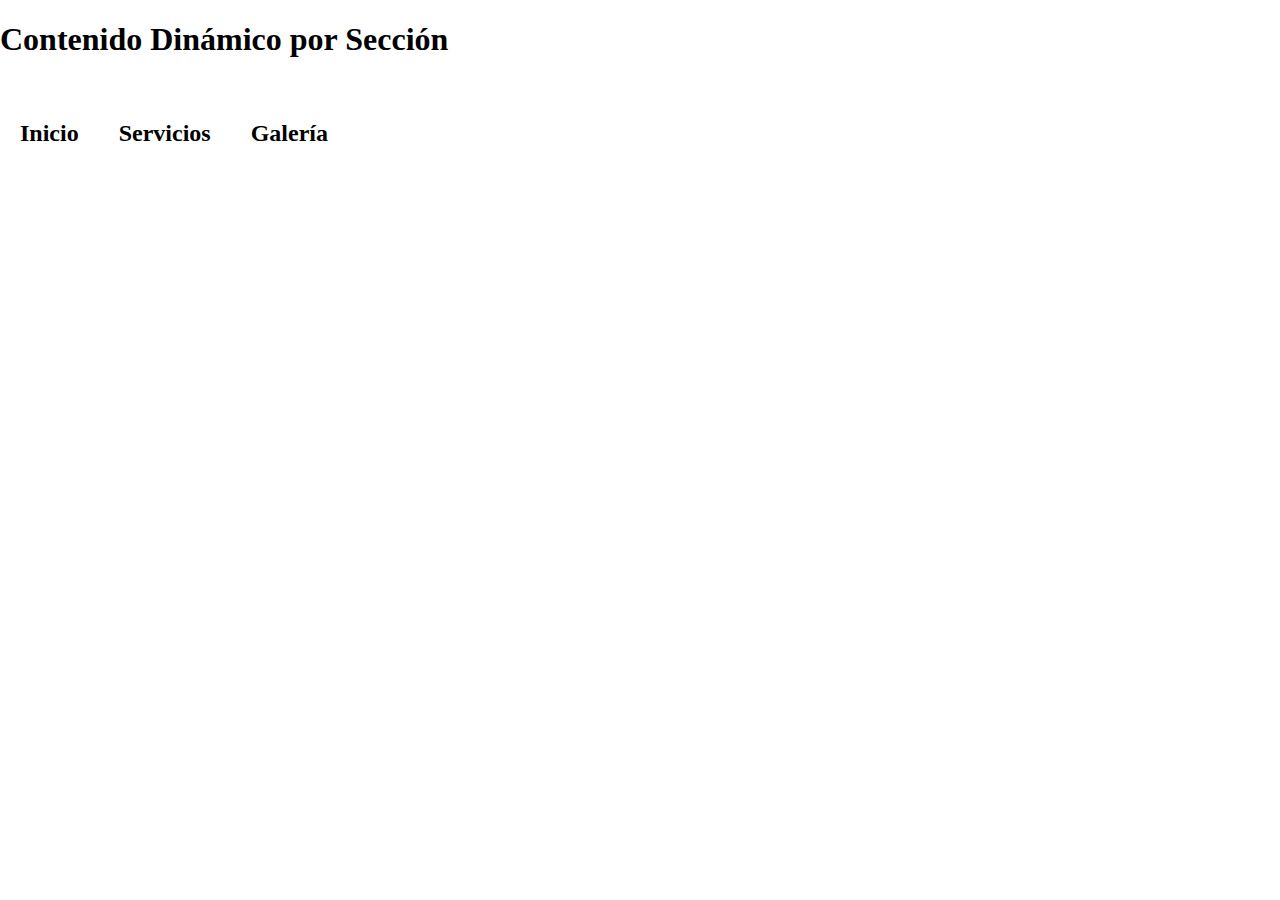
<file: Public/contenido.html>
<!DOCTYPE html>
<html lang="es">
<head>
  <meta charset="UTF-8">
  <title>Vista de Contenido</title>
  <meta name="author" content="INA Desarrollo web 2025">
  <meta name="keywords" content="INA Desarrollo-web-2025 Ala">
  <link rel="stylesheet" href="estilos/estilos.css">
</head>

<body>
  
  <h1>Contenido Dinámico por Sección</h1>
<main>
    

    <section id="inicio" class="contenedor1">
      <h2>Inicio</h2>
      <div class="contenedor-entradas">
        <!-- Aquí se insertarán las entradas de la sección Inicio -->
      </div>
    </section>

    <section id="servicios" class="contenedor1">
      <h2>Servicios</h2>
      <div class="contenedor-entradas">
        <!-- Aquí se insertarán las entradas de la sección Servicios -->
      </div>
    </section>

    <section id="galeria" class="contenedor1">
      <h2>Galería</h2>
      <div class="contenedor-entradas">
        <!-- Aquí se insertarán las entradas de la sección Galería -->
      </div>
    </section>
  </main>
</body>
</html>
</file>
<file: Public/estilos/estilos.css>
body{
    margin: 0;
    padding: 0;
    box-sizing: 0;
    
}
:root{
    primario:#333

}
main{
    display: flex;
}
.contenedor1{
    margin: 20px;
}
</file>
